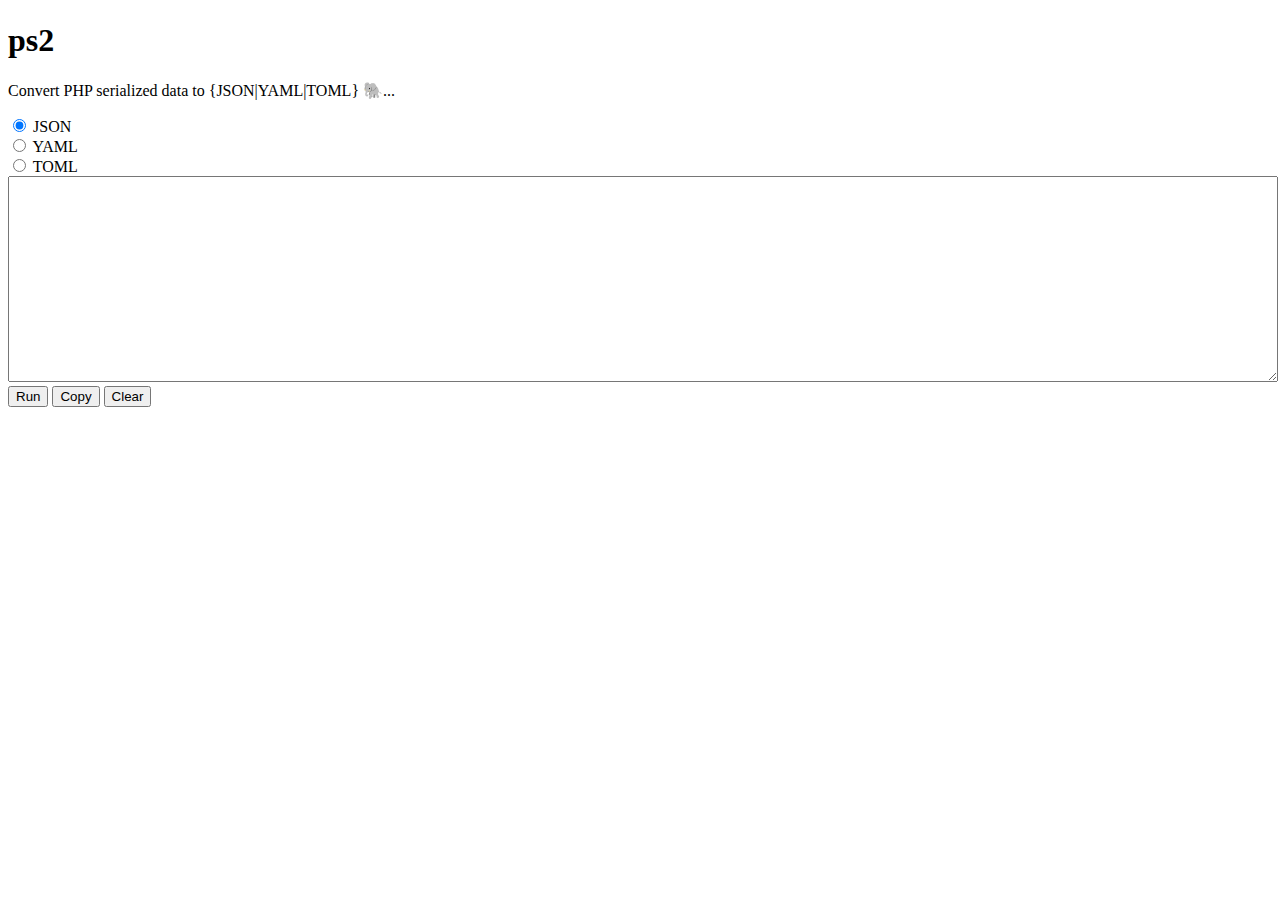
<file: docs/index.html>
<!DOCTYPE html>
<html>
 
<head prefix="og: https://ogp.me/ns#">
  <meta charset="utf-8">
  <meta name="viewport" content="width=device-width,initial-scale=1">
  <meta name="description" content="phP Serialize() To xxxx (e.g. JSON)"/>
  <!-- テーマカラー -->
  <meta name="theme-color" content="#134e4a">
  <!-- テーマカラー　モード指定 -->
  <meta name="theme-color" content="#134e4a" media="(prefers-color-scheme: light)">
  <meta name="theme-color" content="#134e4a" media="(prefers-color-scheme: dark)">

  <meta property="og:url" content="https://ddddddo.github.io/ps2/" />
  <meta property="og:type" content="website" />
  <meta property="og:title" content="ps2" />
  <meta property="og:description" content="phP Serialize() To xxxx (e.g. JSON)" />
  <meta property="og:site_name" content="ps2" />

  <!-- favicon.svg -->
  <link rel="icon" href="data:image/svg+xml,<svg xmlns=%22http://www.w3.org/2000/svg%22 viewBox=%220 0 100 100%22><text y=%22.9em%22 font-size=%2290%22>🎮</text></svg>">

  <title>ps2</title>

  <link href="toast.css" rel="stylesheet">
  <script src="wasm_exec.js"></script>
  <script src="main.js"></script>
</head>
<body>
  <div>
    <h1 class="text-3xl font-bold">
      ps2<iframe src="https://ghbtns.com/github-btn.html?user=ddddddO&repo=ps2&type=star&count=true" frameborder="0" scrolling="0" width="160px" height="30px"></iframe>
    </h1>
    <p>Convert PHP serialized data to {JSON|YAML|TOML} 🐘...</p>
  </div>

  <div id="main">
    <div>
      <div>
        <div>
          <input type="radio" name="output_type" id="output_type_json" value="json" checked>
          <label for="output_type_json">JSON</label>
        </div>
        <div>
          <input type="radio" name="output_type" id="output_type_yaml" value="yaml">
          <label for="output_type_yaml">YAML</label>
        </div>
        <div>
          <input type="radio" name="output_type" id="output_type_toml" value="toml">
          <label for="output_type_toml">TOML</label>
        </div>
      </div>
      <div>
        <textarea id="input" style="width: 100%; height: 200px;"></textarea>
      </div>
      <div>
        <button onClick="callPS2();" id="call">Run</button>
        <button onClick="copyToClipboard();" id="copy">Copy</button>
        <button onClick="clearFn();" id="clear">Clear</button>
        <div id="toast"></div>
      </div>
    </div>

    <div id="result"></div>
  </div>

  <script src="toast.js"></script>
  <script>
    // register service_worker.js
    // if ('serviceWorker' in navigator) {
    //   navigator.serviceWorker.register('./service_worker.js').then(function(registration) {
    //     console.log('succeeded: ', registration.scope);
    //   }).catch(function(err) {
    //     console.log('failed: ', err);
    //   });
    // }
  </script>
</body>

</html>
</file>
<file: docs/toast.css>
#toast{max-width:75px;padding:3px;border-radius:5%;position:absolute;display:flex;justify-content:center;align-items:center}#toast.is-success{background-color:rgb(20 184 166)}#toast.is-show{animation:anime 1.5s ease 1 normal}@keyframes anime{from{transform:translateY(-10%)}to{transform:translateY(30%)}}
</file>
